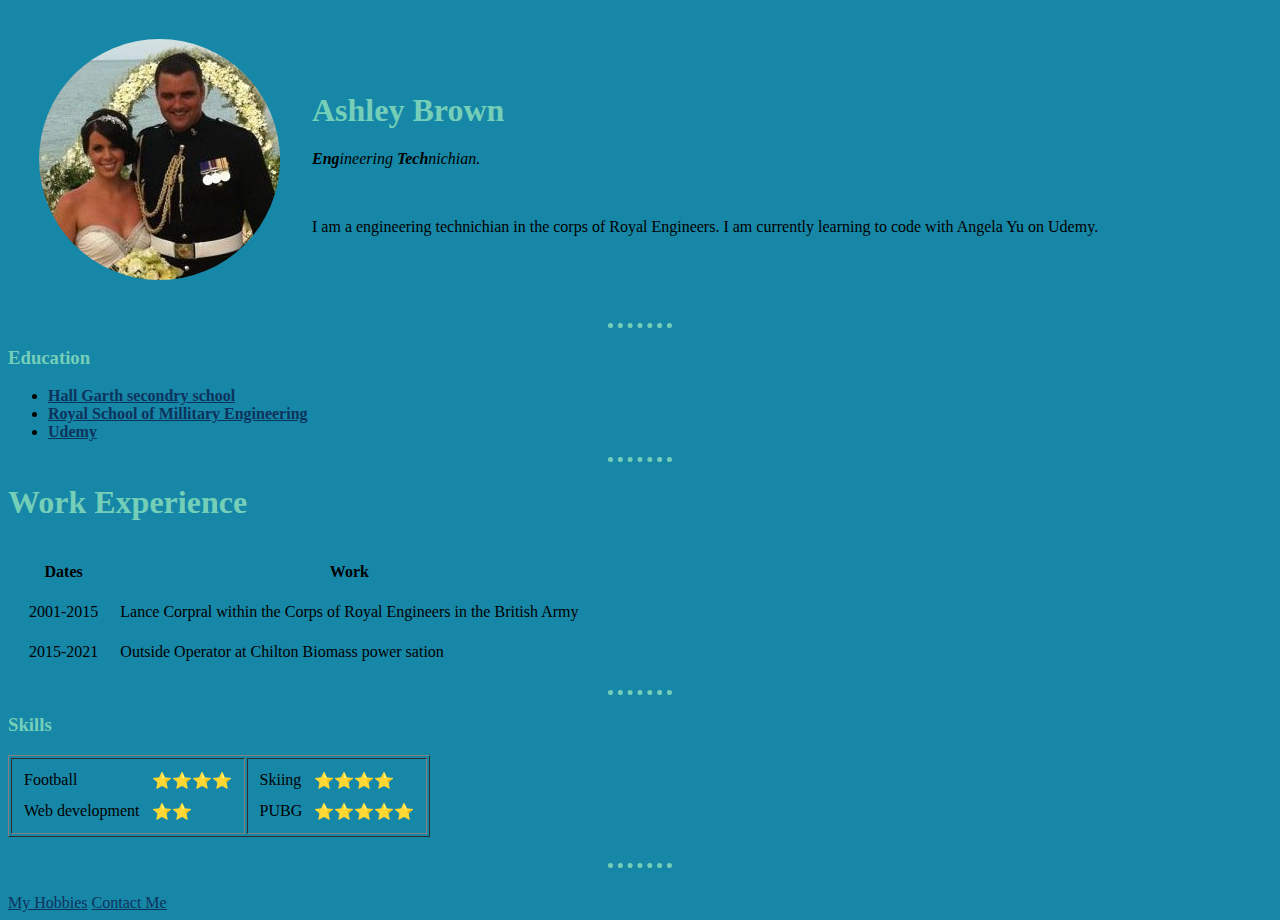
<file: index.HTML>
<!DOCTYPE html>
<html lang="en" dir="ltr">
<head>
  <meta charset="utf-8">
  <title>Ashley's Personal Site</title>
  <link rel="stylesheet" href="css/styles.css">
</head>
<body>
  <table cellspacing="30">
    <tr>
      <td><img src="circle-cropped.png" alt="Ashley profile picture"></td>
      <td>
        <h1>Ashley Brown</h1>
        <p><em><strong>Eng</strong>ineering <strong>Tech</strong>nichian.</em></p>
        <br>
        <p>I am a engineering technichian in the corps of Royal Engineers. I am currently learning to code with Angela Yu on Udemy.</p>
      </td>
    </tr>
  </table>
  <hr>
  <h3><strong>Education</strong></h3>
  <ul>
    <li><strong><a href="https://en.wikipedia.org/wiki/Hall_Garth_Community_Arts_College">Hall Garth secondry school</li></a></strong>
    <li><strong><a href="https://en.wikipedia.org/wiki/Royal_School_of_Military_Engineering">Royal School of Millitary Engineering</li></a></strong>
    <li><strong><a href="https://www.udemy.com/">Udemy</li></a></strong>
  </ul>
  <hr>
  <h1>Work Experience</h1>
  <table cellspacing="20">
    <thead>
      <tr>
        <th>Dates</th>
        <th>Work</th>
      </tr>
    </thead>
    <tbody>
      <tr>
        <td>2001-2015</td>
        <td>Lance Corpral within the Corps of Royal Engineers in the British Army</td>
      </tr>
      <tr>
        <td>2015-2021</td>
        <td>Outside Operator at Chilton Biomass power sation</td>
      </tr>
    </tbody>
  </table>
  <hr>
  <h3>Skills</h3>
  <table border="1">
    <tr>
      <td>
        <table cellspacing="10">
          <tr>
            <td>Football</td>
            <td>&#11088;&#11088;&#11088;&#11088;</td>
          </tr>
          <tr>
            <td>Web development</td>
            <td>&#11088;&#11088;</td>
          </tr>
        </table>
      </td>
      <td>
        <table cellspacing="10">
          <tr>
            <td>Skiing</td>
            <td>&#11088;&#11088;&#11088;&#11088;</td>
          </tr>
          <tr>
          <td>PUBG</td>
            <td>&#11088;&#11088;&#11088;&#11088;&#11088;</td>
          </tr>
        </table>
      </td>
    </tr>
  </table>
  <br>
  <hr>
  <br>
  <a href="hobbies.html">My Hobbies</a>
  <a href="contactme.html">Contact Me</a>
</body>
</html>
</file>
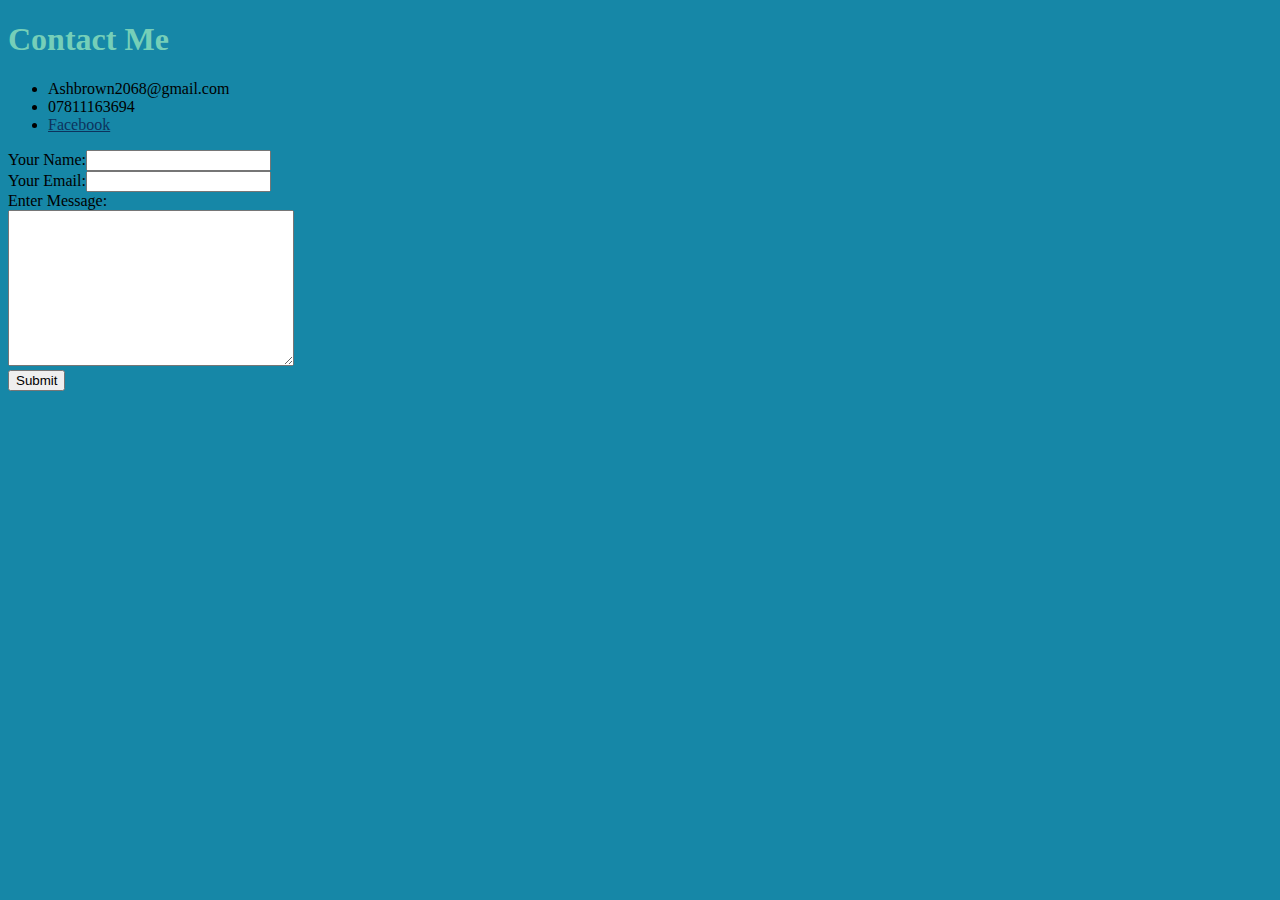
<file: contactme.html>
<!DOCTYPE html>
<html lang="en" dir="ltr">
  <head>
    <meta charset="utf-8">
    <title></title>
    <link rel="stylesheet" href="css/styles.css">
  </head>
  <body>
    <h1>Contact Me</h1>
    <ul>
      <li>Ashbrown2068@gmail.com</li>
      <li>07811163694</li>
      <li><a href="https://www.facebook.com/profile.php?id=1061906566">Facebook</a></li>
    </ul>
    <form class="" action="mailto:ashbrown2068@gmail.com" method="post"enctype="text/plain">
      <label>Your Name:</label><input type="text" name="Your name" value=""><br>
      <label>Your Email:</label><input type="email" name="Your Email" value=""><br>
      <label>Enter Message:</label><br>
      <textarea name="Your message" rows="10" cols="33"></textarea><br>
      <input type="submit" name="" >
    </form>

  </body>
</html>
</file>
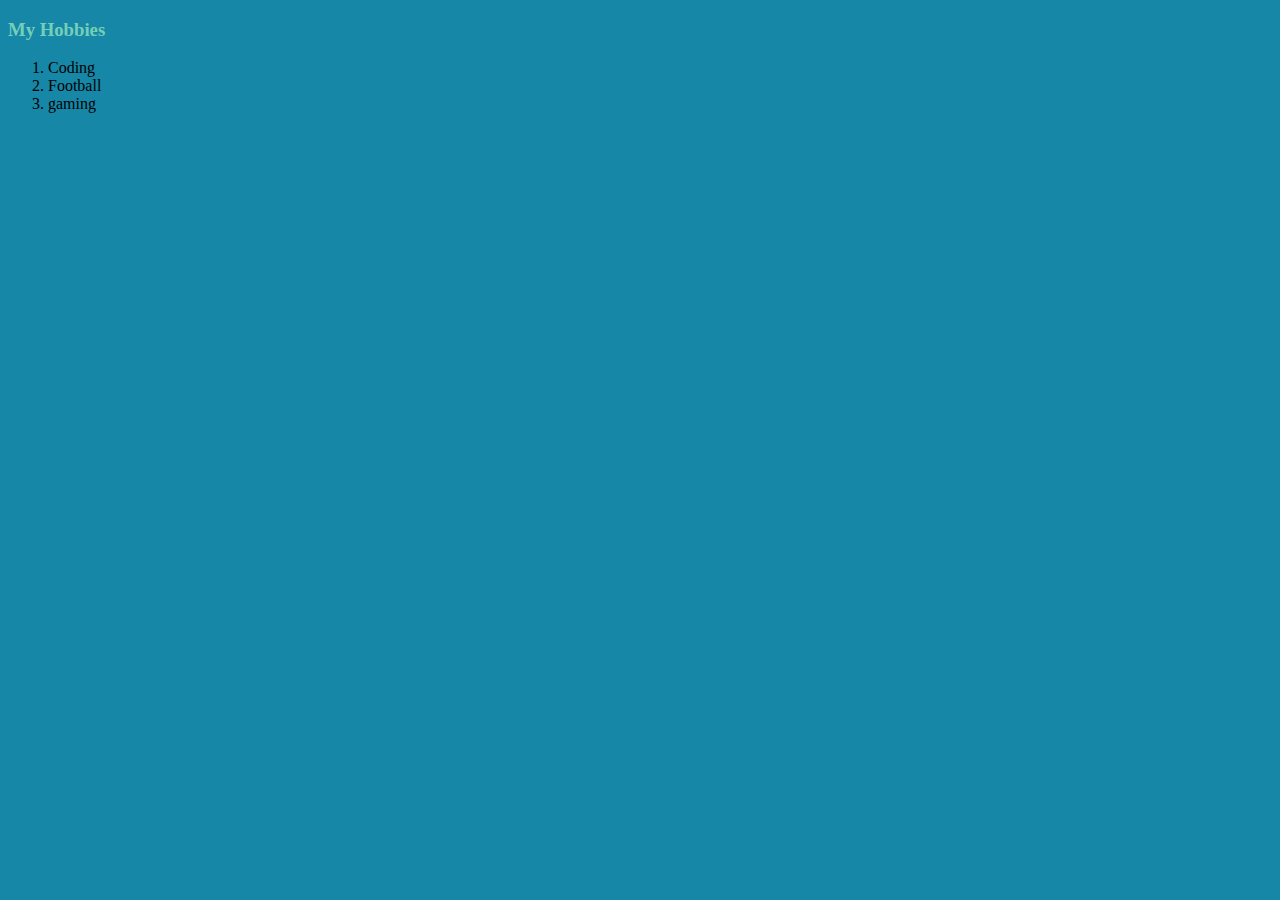
<file: hobbies.html>
<!DOCTYPE html>
<html lang="en" dir="ltr">
  <head>
    <meta charset="utf-8">
    <title></title>
    <link rel="stylesheet" href="css/styles.css">
  </head>
  <body>  <h3>My Hobbies</h3>
    <ol>
      <li>Coding</li>
      <li>Football</li>
      <li>gaming</li>
    </ol>

  </body>
</html>
</file>
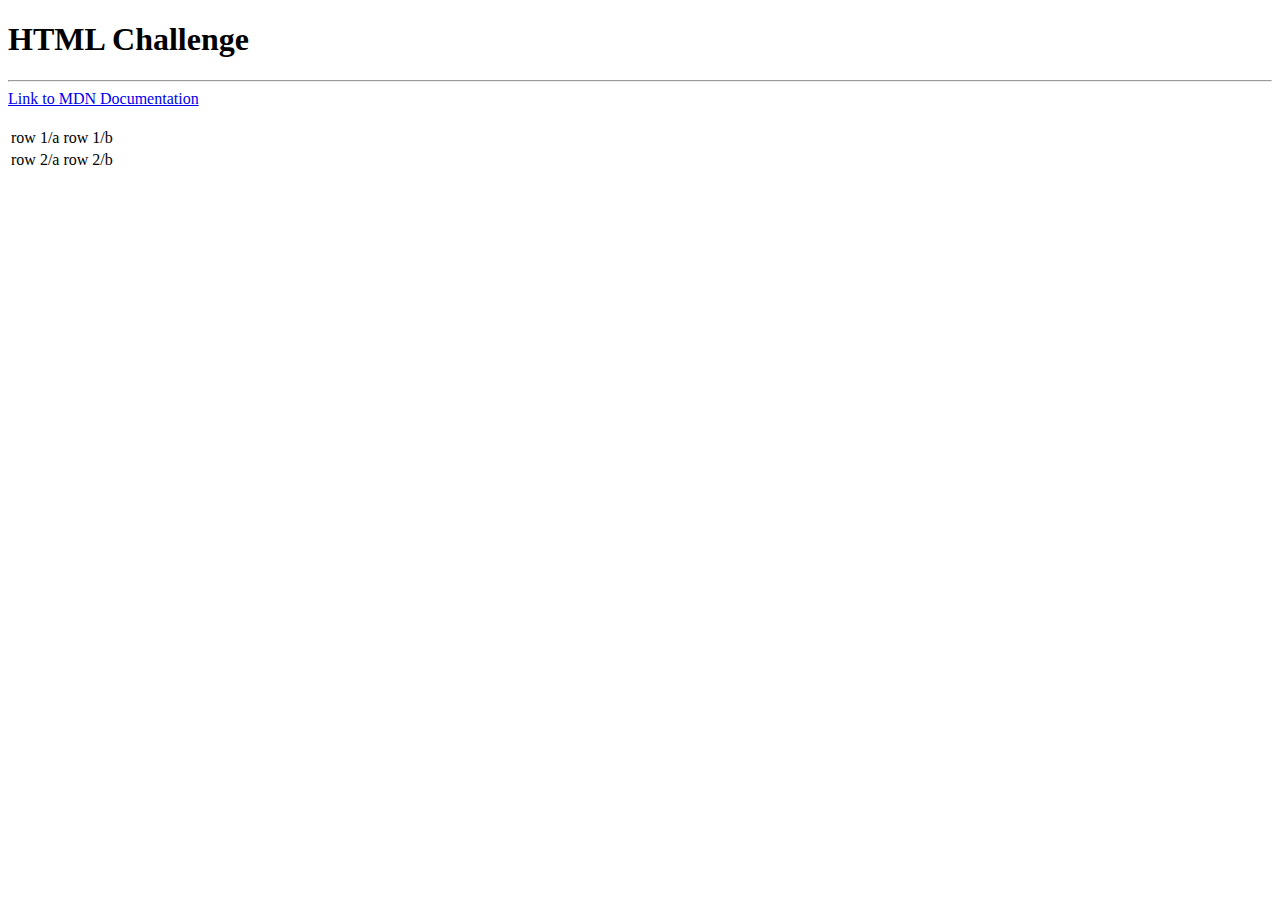
<file: HTMLchallenge.html>
<!DOCTYPE html>
<html lang="en" dir="ltr">
<head>
  <meta charset="utf-8">
  <title>HTML Challenge</title>
  <h1>HTML Challenge</h1>
  <hr>
</head>
<body>
  <a href="https://developer.mozilla.org/en-US/">Link to MDN Documentation</a>
  <br>
  <br>
  <table>
    <tr>
      <td>row 1/a</td>
      <td>row 1/b</td>
    </tr>
    <tr>
      <td>row 2/a</td>
      <td>row 2/b</td>
    </tr>
  </table>
</body>
</html>
</file>
<file: css/styles.css>
body {
  background-color: #1687a7;
}

hr {

border-top: 5px dotted  #75cfb8;
border-style: dotted none none;
border-width: 5px;
width: 5%;
}

h1,h3 {
  color: #75cfb8; }

  a {
    color: #0d335d
  }
</file>
